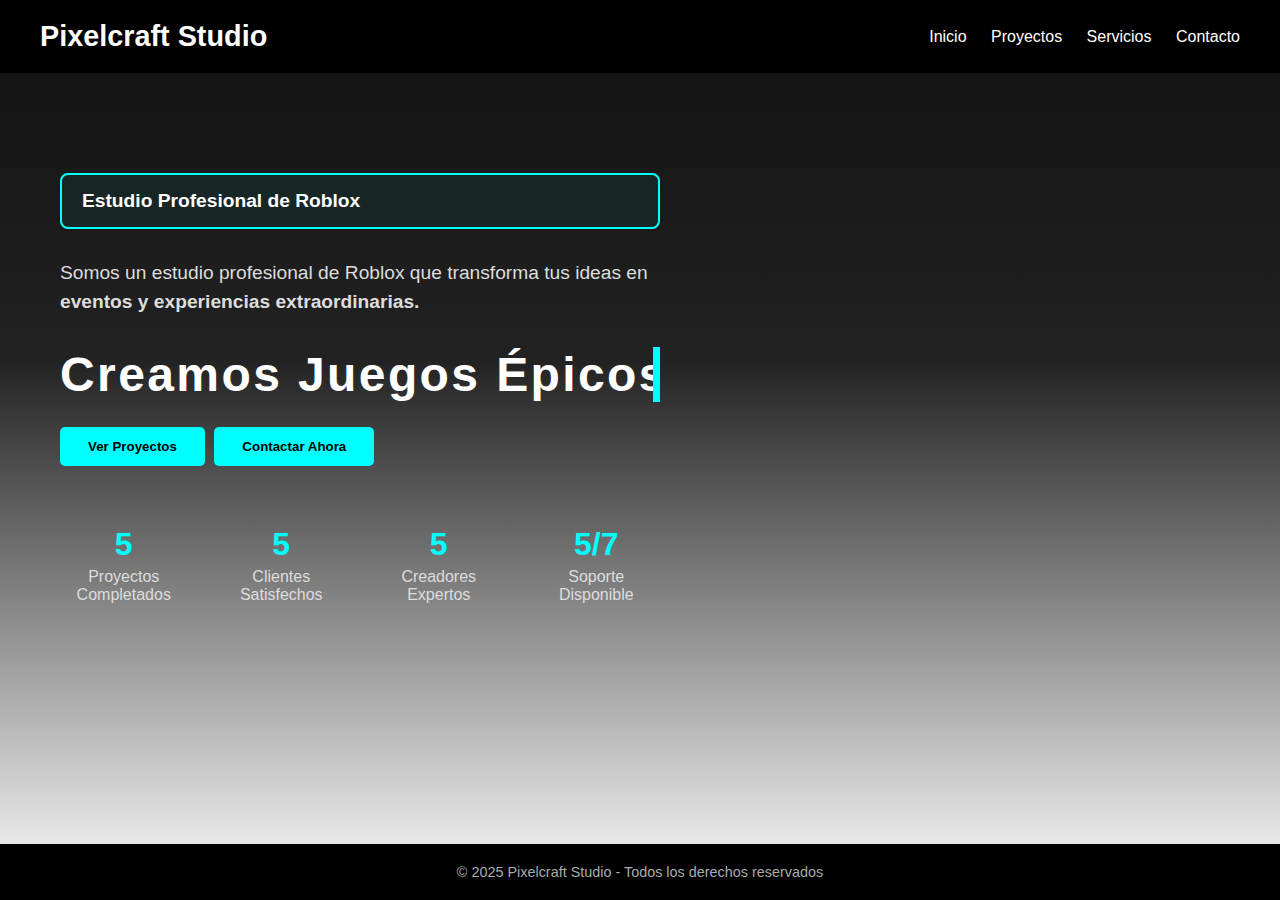
<file: index.html>
<!DOCTYPE html>
<html lang="es">
<head>
  <meta charset="UTF-8">
  <meta name="viewport" content="width=device-width, initial-scale=1.0">
  <title>Pixelcraft Studio | Inicio</title>
  <style>
    * {margin:0; padding:0; box-sizing:border-box; font-family:"Poppins", sans-serif;}
    body {
      background: linear-gradient(180deg, #111 0%, #222 40%, #fff 100%);
      color: #fff;
      min-height: 100vh;
      display: flex;
      flex-direction: column;
      overflow-x: hidden;
    }

    /* Preloader */
    #preloader {
      position: fixed;
      top:0; left:0;
      width: 100%;
      height: 100%;
      background: #000;
      display: flex;
      align-items: center;
      justify-content: center;
      z-index: 9999;
    }
    #preloader .spinner {
      border: 6px solid #222;
      border-top: 6px solid #0ff;
      border-radius: 50%;
      width: 60px;
      height: 60px;
      animation: spin 1s linear infinite;
    }
    @keyframes spin { 0% {transform: rotate(0deg);} 100% {transform: rotate(360deg);} }

    /* Header */
    header {
      background: #000;
      color: #fff;
      display: flex;
      justify-content: space-between;
      align-items: center;
      padding: 20px 40px;
      z-index: 1000;
    }
    header h1 { font-size: 1.8em; font-weight: 700; }
    nav a { color: #fff; text-decoration: none; margin-left: 20px; transition: 0.3s; font-weight: 500;}
    nav a:hover { color: #0ff; }

    /* Sticky header solo en PC */
    @media (min-width: 901px) {
      header { position: sticky; top: 0; }
    }

    main {
      flex: 1;
      display: flex;
      align-items: flex-start;
      justify-content: flex-start;
      padding: 100px 60px 60px;
      gap: 50px;
      flex-wrap: wrap;
    }

    /* Sección principal */
    .section {
      animation: fadeIn 1.5s ease;
      display: flex;
      flex-direction: column;
      gap: 20px;
      max-width: 600px;
    }

    /* Cuadro pequeño */
    .small-box {
      border: 2px solid #0ff;
      padding: 15px 20px;
      display: inline-block;
      font-weight: 600;
      font-size: 1.2em;
      background: rgba(0,255,255,0.05);
      border-radius: 8px;
    }

    /* Texto descriptivo */
    .description {
      font-size: 1.2em;
      color: #ddd;
      line-height: 1.5;
      margin-top: 10px;
    }

    /* Texto grande tipo máquina de escribir */
    .typewriter {
      font-size: 3em;
      font-weight: 700;
      overflow: hidden;
      border-right: .15em solid #0ff;
      white-space: nowrap;
      letter-spacing: .05em;
      animation: typing 3s steps(30, end), blink 0.75s step-end infinite;
      margin-top: 10px;
    }

    @keyframes typing {
      from { width: 0; }
      to { width: 100%; }
    }

    @keyframes blink {
      50% { border-color: transparent; }
    }

    /* Botones */
    .btn {
      background: #0ff;
      color: #000;
      padding: 12px 28px;
      border: none;
      cursor: pointer;
      border-radius: 5px;
      font-weight: 600;
      margin: 5px 5px 0 0;
      transition: 0.3s;
    }
    .btn:hover { background: #00cccc; transform: scale(1.05); }

    /* Estadísticas */
    .stats { display: flex; flex-wrap: wrap; gap: 30px; margin-top: 40px;}
    .stat-item { flex: 1; min-width: 120px; text-align: center; }
    .stat-item h3 { font-size: 2em; margin-bottom: 5px; color: #0ff; }
    .stat-item p { font-size: 1em; color: #ddd; }

    footer { background: #000; text-align: center; padding: 20px; color: #aaa; font-size: 0.9em; }

    @keyframes fadeIn { from {opacity:0; transform:translateY(20px);} to {opacity:1; transform:translateY(0);} }

    @media (max-width:900px) {
      main { flex-direction: column; text-align: center; padding: 60px 30px;}
      .section {max-width: 90%; align-items: center;}
      .stats { justify-content: center;}
      header { flex-direction: column; align-items: center; position: relative; }
      nav a { margin: 5px; }
      .typewriter { font-size: 2em; }
    }
  </style>
</head>
<body>
  <!-- Preloader -->
  <div id="preloader">
    <div class="spinner"></div>
  </div>

  <!-- Header -->
  <header>
    <h1>Pixelcraft Studio</h1>
    <nav>
      <a href="index.html">Inicio</a>
      <a href="proyectos.html">Proyectos</a>
      <a href="servicios.html">Servicios</a>
      <a href="contacto.html">Contacto</a>
    </nav>
  </header>

  <!-- Main content -->
  <main>
    <div class="section">
      <div class="small-box">Estudio Profesional de Roblox</div>
      <div class="description">
        Somos un estudio profesional de Roblox que transforma tus ideas en <b>eventos y experiencias extraordinarias.</b>
      </div>
      <div class="typewriter">Creamos Juegos Épicos</div>

      <div>
        <a href="proyectos.html"><button class="btn">Ver Proyectos</button></a>
        <a href="contacto.html"><button class="btn">Contactar Ahora</button></a>
      </div>

      <div class="stats">
        <div class="stat-item"><h3 data-target="9">0</h3><p>Proyectos Completados</p></div>
        <div class="stat-item"><h3 data-target="9">0</h3><p>Clientes Satisfechos</p></div>
        <div class="stat-item"><h3 data-target="5">0</h3><p>Creadores Expertos</p></div>
        <div class="stat-item"><h3 data-target="24">0</h3><p>Soporte Disponible</p></div>
      </div>
    </div>
  </main>

  <footer>
    <p>© 2025 Pixelcraft Studio - Todos los derechos reservados</p>
  </footer>

  <script>
    // Preloader y estadísticas animadas más lentas
    window.addEventListener('load', () => {
      const preloader = document.getElementById('preloader');
      preloader.style.opacity = '0';
      preloader.style.transition = 'opacity 0.5s ease';
      setTimeout(() => { preloader.style.display = 'none'; }, 500);

      // Estadísticas
      const counters = document.querySelectorAll('.stat-item h3');
      counters.forEach(counter => {
        const target = +counter.getAttribute('data-target');
        let count = 0;
        const speed = 150; // más lento que antes
        const updateCount = () => {
          if(count < target) {
            count++;
            counter.textContent = count + (counter.dataset.target === "24" ? "/7" : "");
            setTimeout(updateCount, speed);
          } else if(counter.dataset.target === "24") {
            counter.textContent = "24/7";
          }
        };
        updateCount();
      });
    });
  </script>
</body>
</html>
</file>
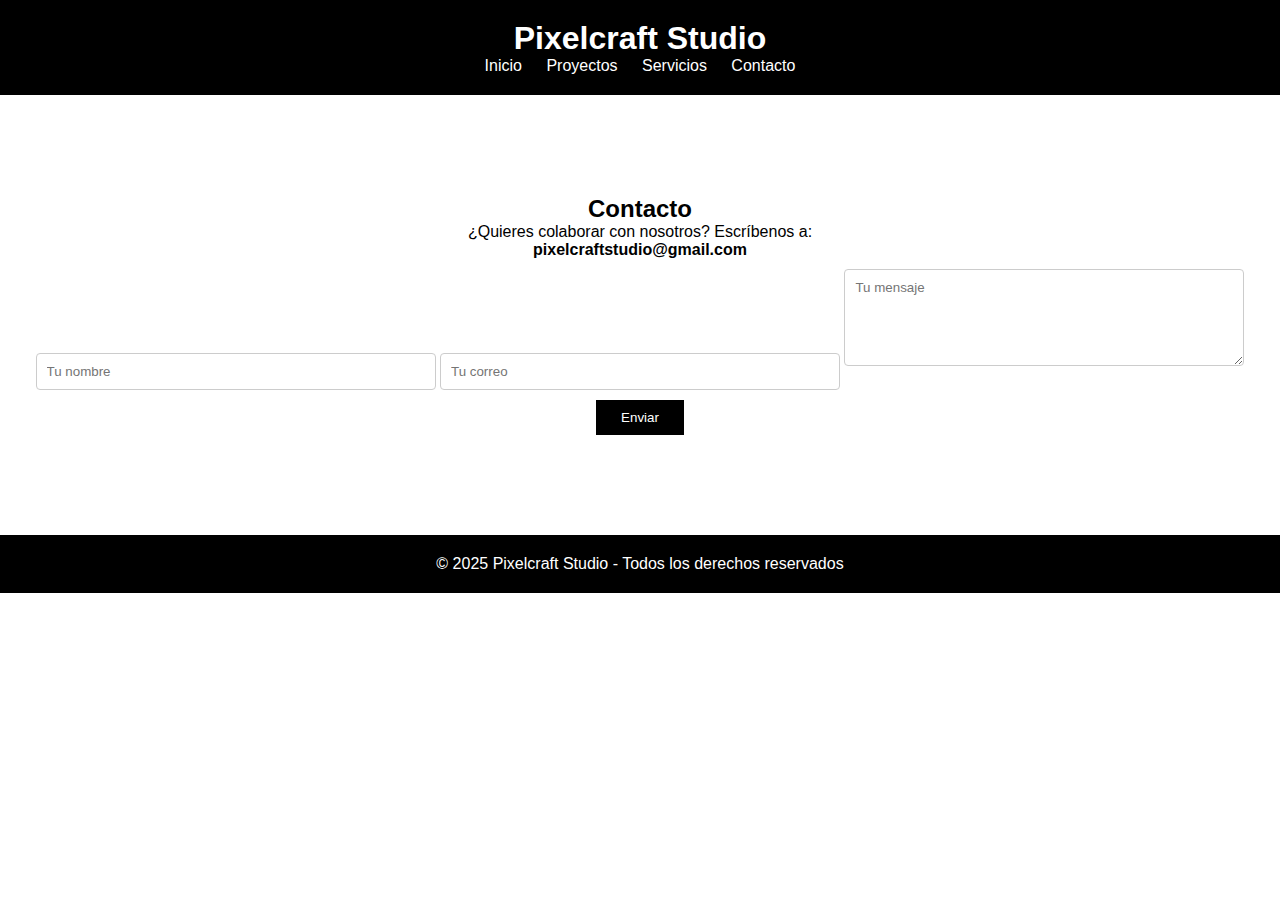
<file: contacto.html>
<!DOCTYPE html>
<html lang="es">
<head>
  <meta charset="UTF-8">
  <meta name="viewport" content="width=device-width, initial-scale=1.0">
  <title>Pixelcraft Studio | Contacto</title>
  <style>
    *{margin:0;padding:0;box-sizing:border-box;font-family:"Poppins",sans-serif;}
    body{background:#fff;color:#000;}
    header,footer{background:#000;color:#fff;text-align:center;padding:20px;}
    nav a{color:#fff;text-decoration:none;margin:0 10px;transition:0.3s;}
    nav a:hover{color:#aaa;}
    section{text-align:center;padding:100px 20px;}
    input,textarea{width:100%;max-width:400px;padding:10px;margin:10px 0;border:1px solid #ccc;border-radius:4px;}
    button{background:#000;color:#fff;padding:10px 25px;border:none;cursor:pointer;transition:0.3s;}
    button:hover{background:#333;}
  </style>
</head>
<body>
  <header>
    <h1>Pixelcraft Studio</h1>
    <nav>
      <a href="index.html">Inicio</a>
      <a href="proyectos.html">Proyectos</a>
      <a href="servicios.html">Servicios</a>
      <a href="contacto.html">Contacto</a>
    </nav>
  </header>

  <section>
    <h2>Contacto</h2>
    <p>¿Quieres colaborar con nosotros? Escríbenos a:</p>
    <p><b>pixelcraftstudio@gmail.com</b></p>
    <form onsubmit="alert('¡Mensaje enviado! (simulado)'); return false;">
      <input type="text" placeholder="Tu nombre" required>
      <input type="email" placeholder="Tu correo" required>
      <textarea rows="5" placeholder="Tu mensaje"></textarea>
      <button type="submit">Enviar</button>
    </form>
  </section>

  <footer>
    <p>© 2025 Pixelcraft Studio - Todos los derechos reservados</p>
  </footer>
</body>
</html>
</file>
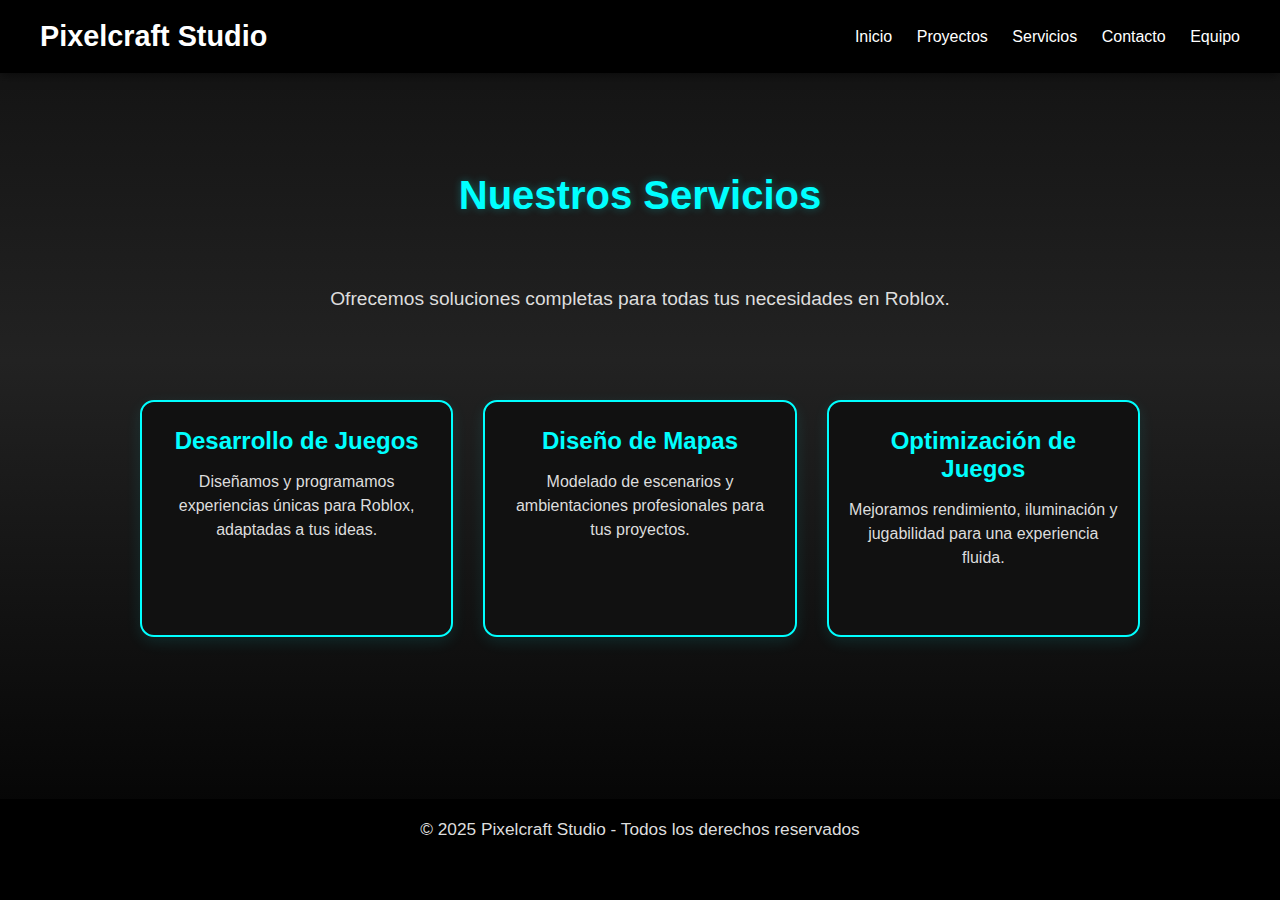
<file: servicios.html>
<!DOCTYPE html>
<html lang="es">
<head>
<meta charset="UTF-8">
<meta name="viewport" content="width=device-width, initial-scale=1.0">
<title>Pixelcraft Studio | Servicios</title>
<style>
*{margin:0;padding:0;box-sizing:border-box;font-family:"Poppins",sans-serif;}

body {
  background: linear-gradient(180deg,#111 0%,#222 40%,#000 100%);
  color:#fff;
  min-height:100vh;
  display:flex;
  flex-direction:column;
  overflow-x:hidden;
}

/* Header */
header {
  background:#000;
  color:#fff;
  display:flex;
  justify-content:space-between;
  align-items:center;
  padding:20px 40px;
  position:sticky;
  top:0;
  z-index:1000;
  box-shadow:0 2px 10px rgba(0,0,0,0.5);
}
header h1{font-size:1.8em;font-weight:700;}
nav a{
  color:#fff;
  text-decoration:none;
  margin-left:20px;
  transition:0.3s;
  font-weight:500;
}
nav a:hover{color:#0ff;text-shadow:0 0 8px #0ff;}

/* Main */
main {
  flex:1;
  padding:100px 40px 60px;
  display:flex;
  flex-direction:column;
  align-items:center;
  gap:50px;
}

h2{
  font-size:2.5em;
  margin-bottom:20px;
  color:#0ff;
  text-shadow:0 0 8px rgba(0,255,255,0.3);
  text-align:center;
}
p{
  font-size:1.2em;
  color:#ddd;
  margin-bottom:40px;
  text-align:center;
}

/* Servicios */
.servicios-grid {
  display:grid;
  grid-template-columns:repeat(auto-fit,minmax(280px,1fr));
  gap:30px;
  width:100%;
  max-width:1000px;
}
.servicio{
  background:#111;
  border:2px solid #0ff;
  border-radius:14px;
  padding:25px 20px;
  text-align:center;
  box-shadow:0 5px 15px rgba(0,255,255,0.1);
  transition:0.3s;
}
.servicio:hover{
  transform:translateY(-5px);
  box-shadow:0 8px 20px rgba(0,255,255,0.25);
}
.servicio h3{
  font-size:1.5em;
  color:#0ff;
  margin-bottom:15px;
}
.servicio p{
  color:#ddd;
  font-size:1em;
  line-height:1.5;
}

/* Footer */
footer{
  background:#000;
  text-align:center;
  padding:20px;
  color:#aaa;
  font-size:0.9em;
}

/* Responsive */
@media(max-width:900px){
  main{padding:60px 20px;}
  h2{font-size:2em;}
  p{font-size:1em;}
}
</style>
</head>
<body>

<header>
<h1>Pixelcraft Studio</h1>
<nav>
  <a href="index.html">Inicio</a>
  <a href="proyectos.html">Proyectos</a>
  <a href="servicios.html">Servicios</a>
  <a href="contacto.html">Contacto</a>
  <a href="equipo.html">Equipo</a>
</nav>
</header>

<main>
  <h2>Nuestros Servicios</h2>
  <p>Ofrecemos soluciones completas para todas tus necesidades en Roblox.</p>

  <div class="servicios-grid">
    <div class="servicio">
      <h3>Desarrollo de Juegos</h3>
      <p>Diseñamos y programamos experiencias únicas para Roblox, adaptadas a tus ideas.</p>
    </div>
    <div class="servicio">
      <h3>Diseño de Mapas</h3>
      <p>Modelado de escenarios y ambientaciones profesionales para tus proyectos.</p>
    </div>
    <div class="servicio">
      <h3>Optimización de Juegos</h3>
      <p>Mejoramos rendimiento, iluminación y jugabilidad para una experiencia fluida.</p>
    </div>
  </div>
</main>

<footer>
<p>© 2025 Pixelcraft Studio - Todos los derechos reservados</p>
</footer>

</body>
</html>
</file>
